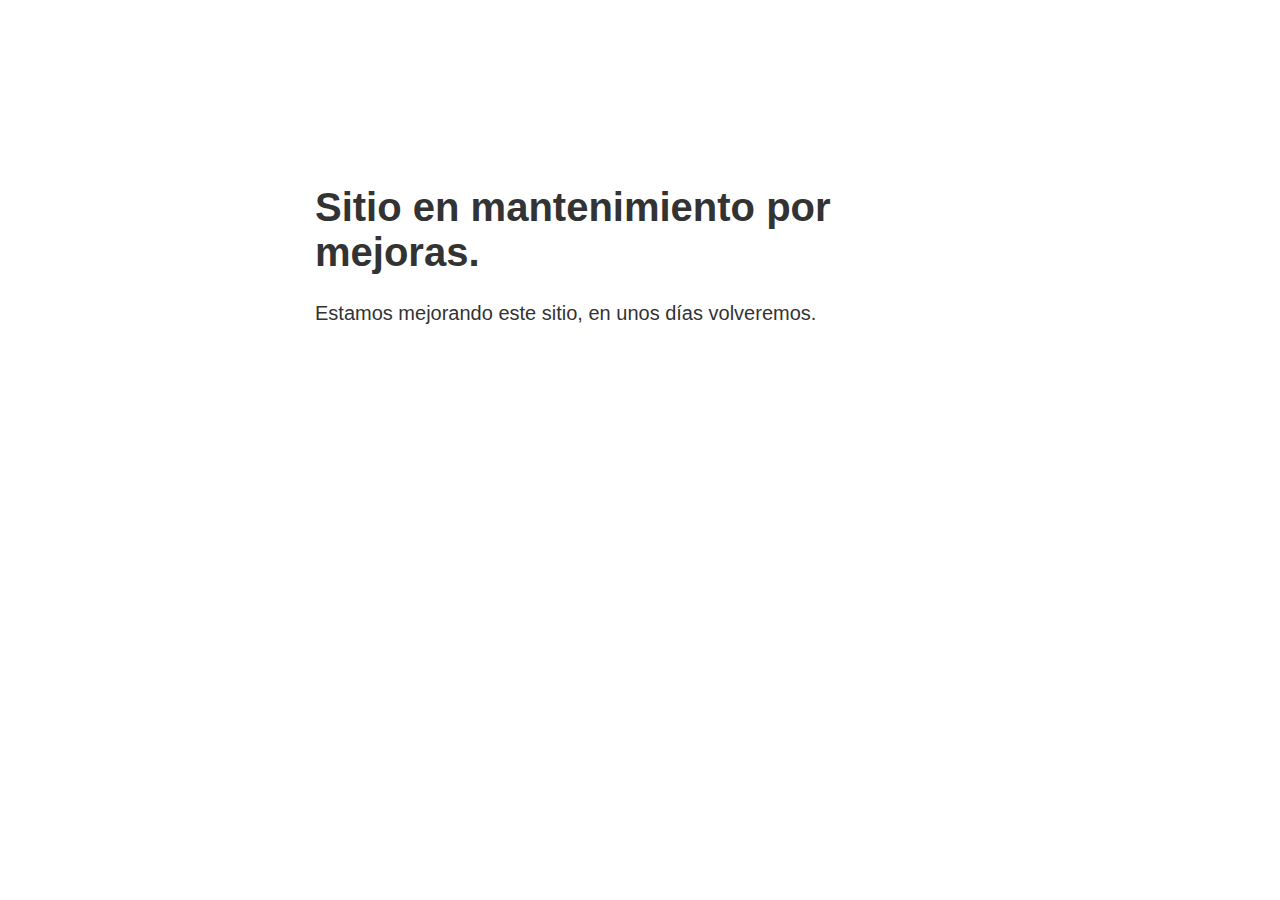
<file: registro-escolar-main/templates/mantainance/index.html>
<!DOCTYPE html>
<html>
<head>
<meta http-equiv="Content-type" content="text/html;charset=UTF-8">
<title>Performing Maintenance</title>
<style type="text/css">
      body { text-align: center; padding: 150px; }
      h1 { font-size: 40px; }
      body { font: 20px Helvetica, sans-serif; color: #333; }
      #article { display: block; text-align: left; width: 650px; margin: 0 auto; }
      a { color: #dc8100; text-decoration: none; }
      a:hover { color: #333; text-decoration: none; }
    </style>
</head>
<body>
<div id="article">
<h1>Sitio en mantenimiento por mejoras.</h1>
<div>
<p>Estamos mejorando este sitio, en unos días volveremos.</p>
</div>
</div>
</html>
</file>
